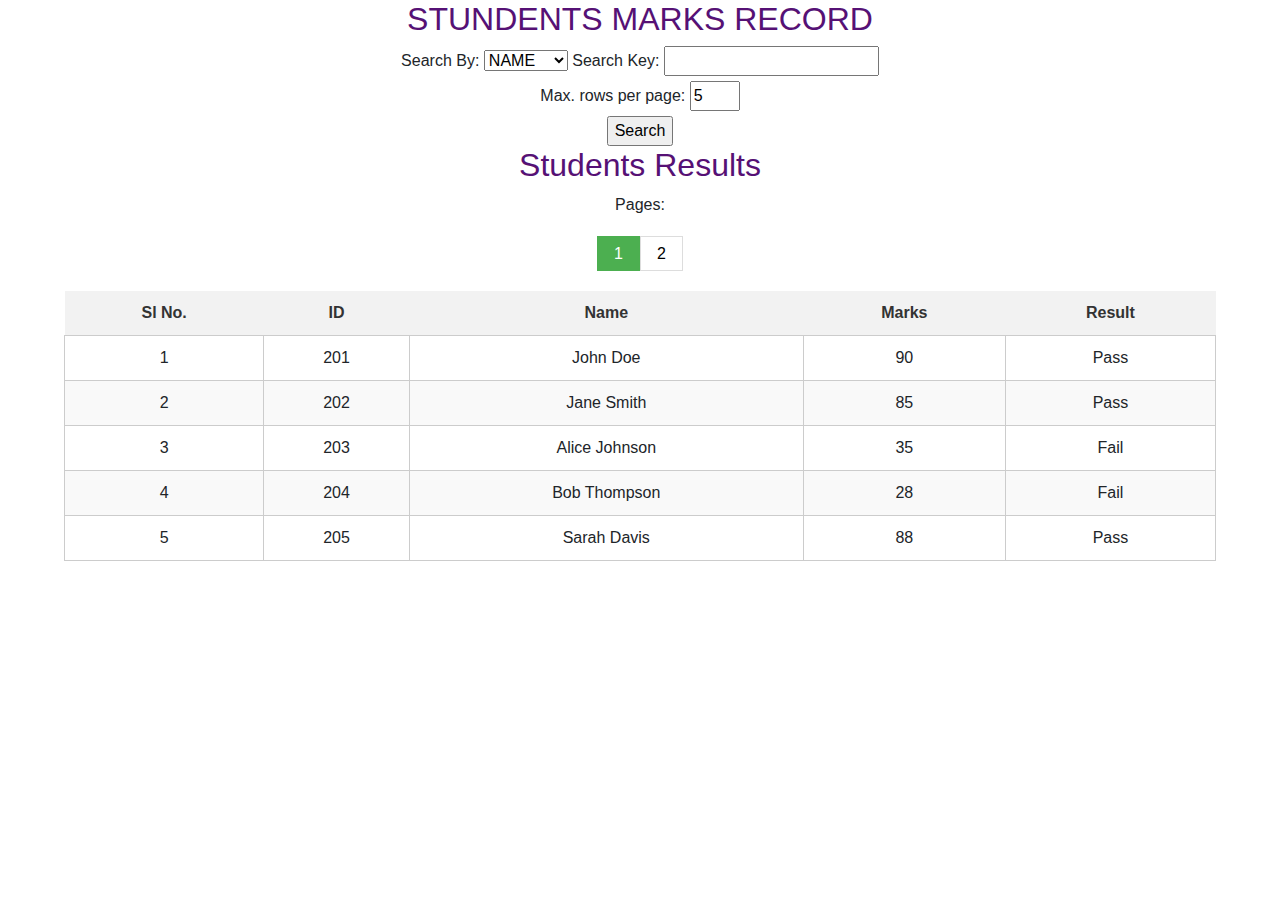
<file: index.html>
<!DOCTYPE html>
<html lang="en">

<head>
  <meta charset="utf-8">
  <link rel="stylesheet" href="https://cdn.jsdelivr.net/npm/bootstrap@4.3.1/dist/css/bootstrap.min.css"
    integrity="sha384-ggOyR0iXCbMQv3Xipma34MD+dH/1fQ784/j6cY/iJTQUOhcWr7x9JvoRxT2MZw1T" crossorigin="anonymous">
  <link rel="stylesheet" type="text/css" href="styles.css">
  <title>STUNDENTS MARKS RECORD</title>
</head>

<body>
  <h2>STUNDENTS MARKS RECORD</h2>
  <form id="myForm">
    <label for="dropdown">Search By:</label>
    <select id="dropdown">
      <option value="name">NAME</option>
      <option value="id">ID</option>
      <option value="marks">MARKS</option>
      <option value="result">RESULT</option>
    </select>
    <label for="textInput"> Search Key:</label>
    <input type="text" id="textInput">
    <br>
    <label for="maxEntry">Max. rows per page: </label>
    <input type="number" id="maxEntry" value="5" style="width: 50px;">
    <br>
    <input type="submit" value="Search">
  </form>
  <h2>Students Results</h2>
  <div style="margin: 0 auto; text-align: center;">Pages:</div>
  <div class="pagination2" id="pagination"></div>
  <table id="studentTable">
    <thead>
      <tr>
        <th>Sl No.</th>
        <th>ID</th>
        <th>Name</th>
        <th>Marks</th>
        <th>Result</th>
      </tr>
    </thead>
    <tbody id="studentTableBody"></tbody>
  </table>
  <script type="module" src="script.js"></script>
</body>

</html>
</file>
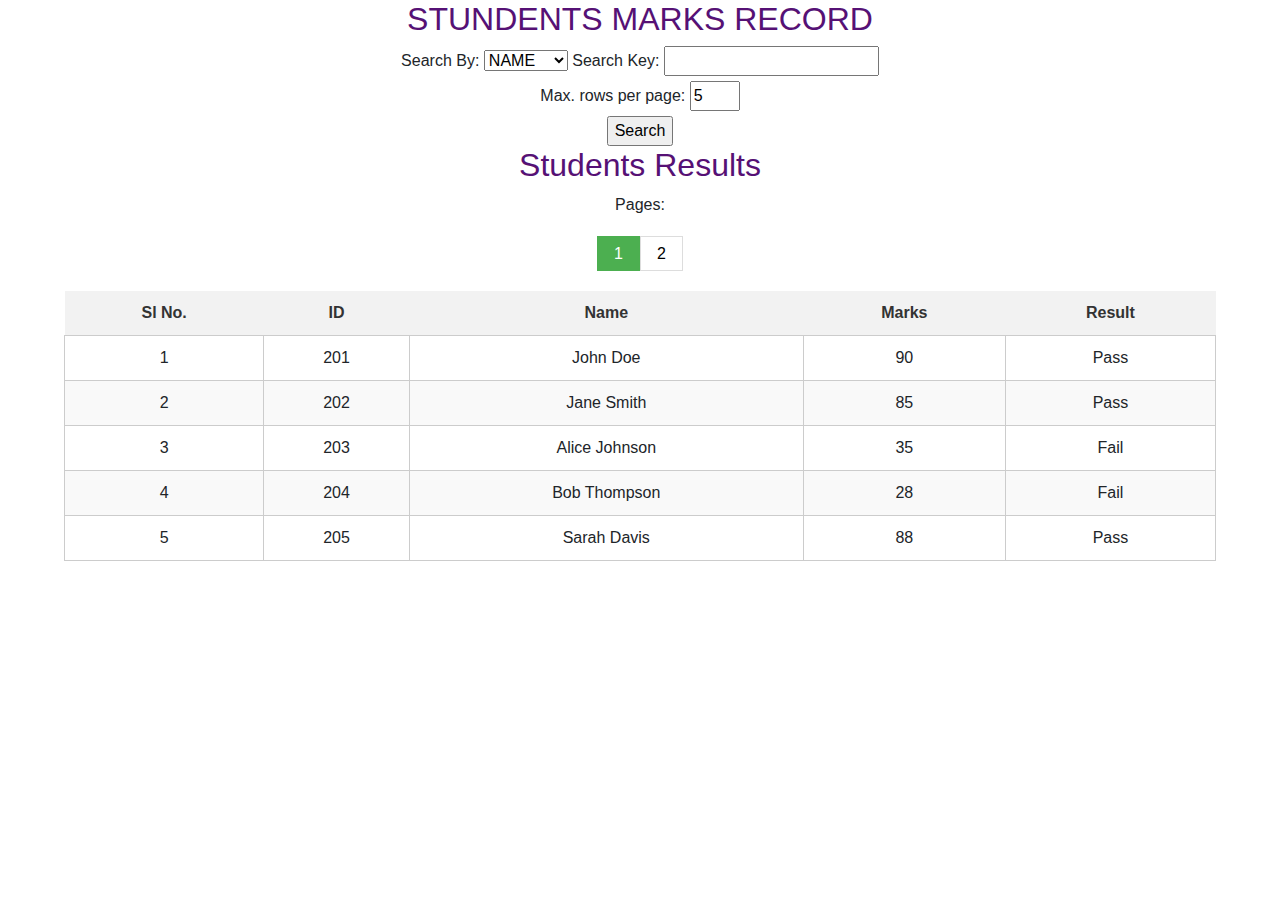
<file: home.html>
<!DOCTYPE html>
<html lang="en">

<head>
  <meta charset="utf-8">
  <link rel="stylesheet" href="https://cdn.jsdelivr.net/npm/bootstrap@4.3.1/dist/css/bootstrap.min.css"
    integrity="sha384-ggOyR0iXCbMQv3Xipma34MD+dH/1fQ784/j6cY/iJTQUOhcWr7x9JvoRxT2MZw1T" crossorigin="anonymous">
  <link rel="stylesheet" type="text/css" href="styles.css">
  <title>STUNDENTS MARKS RECORD</title>
</head>

<body>
  <h2>STUNDENTS MARKS RECORD</h2>
  <form id="myForm">
    <label for="dropdown">Search By:</label>
    <select id="dropdown">
      <option value="name">NAME</option>
      <option value="id">ID</option>
      <option value="marks">MARKS</option>
      <option value="result">RESULT</option>
    </select>
    <label for="textInput"> Search Key:</label>
    <input type="text" id="textInput">
    <br>
    <label for="maxEntry">Max. rows per page: </label>
    <input type="number" id="maxEntry" value="5" style="width: 50px;">
    <br>
    <input type="submit" value="Search">
  </form>
  <h2>Students Results</h2>
  <div style="margin: 0 auto; text-align: center;">Pages:</div>
  <div class="pagination2" id="pagination"></div>
  <table id="studentTable">
    <thead>
      <tr>
        <th>Sl No.</th>
        <th>ID</th>
        <th>Name</th>
        <th>Marks</th>
        <th>Result</th>
      </tr>
    </thead>
    <tbody id="studentTableBody"></tbody>
  </table>
  <script type="module" src="script.js"></script>
</body>

</html>
</file>
<file: styles.css>
/* Table Styling */
table {
  margin: auto;
  width: 90%;
  border-collapse: collapse;
}


h2 {
  color: #561175;
  text-align: center;
}

/* Table Header */
th {
  background-color: #f2f2f2;
  color: #333;
  font-weight: bold;
  padding: 10px;
  text-align: center;
}

/* Table Row */
tr {
  background-color: #fff;
}

/* Alternating Row Colors */
tr:nth-child(even) {
  background-color: #f9f9f9;
}

/* Table Cell */
td {
  padding: 10px;
  border: 1px solid #ccc;
  text-align: center;
}

/* Hover Effect on Rows */
tr:hover {
  background-color: #e6e6e6;
}

form {
  margin: 0 auto;
  text-align: center;
}

.pagination2 {
  text-align: center;
  margin: 25px auto;
}

.pagination2 a {
  padding: 8px 16px;
  text-decoration: none;
  color: black;
  border: 1px solid #ddd;
}

.pagination2 a.active {
  background-color: #4CAF50;
  color: white;
  border: 1px solid #4CAF50;
}
</file>
